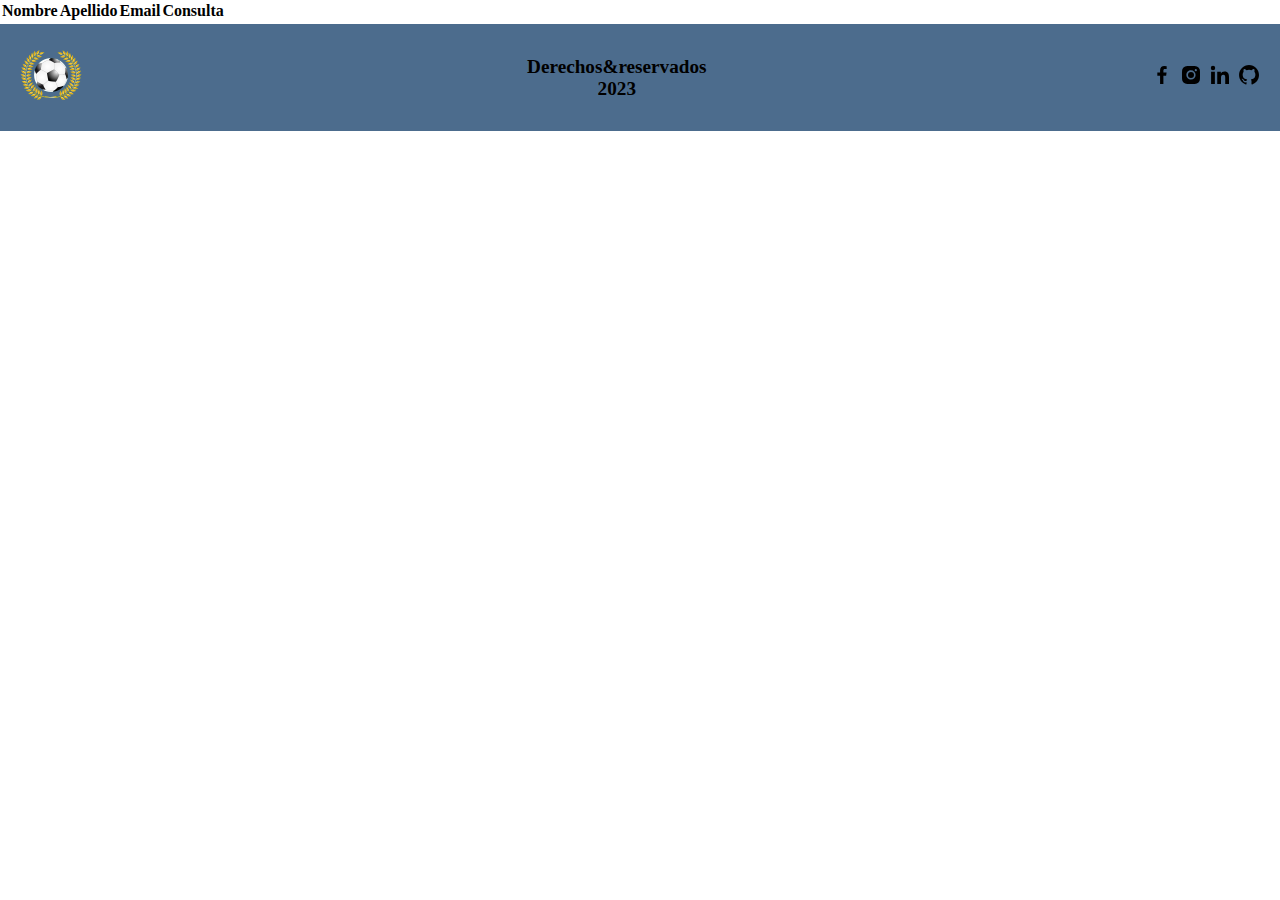
<file: contacto.html>
<!DOCTYPE html>
<html lang="en">
<head>
    <meta charset="UTF-8">
    <meta name="viewport" content="width=device-width, initial-scale=1.0">
    <link rel="stylesheet" href="css/style.css">
    <title>Document</title>
</head>
<body>
    <main>
        <table>
            <tr>
                <th>Nombre</th>
                <th>Apellido</th>
                <th>Email</th>
                <th>Consulta</th>
            </tr>
            <tr>
                <td></td>
                <td></td>
                <td></td>
                <td></td>
            </tr>
            
        </table>
    </main>
    <footer>
        <div><img class="logo_foot" src="img/logo_2.png" alt="Logo"></div>
        <div>
            <p>Derechos&reservados <br>2023</br></p>
            
        </div>
        <div>
            <ul class="list_redes">
                <li><a href="https://github.com/Abelitu/e14" target="_blank"><img class="iconos-redes" src="img/bxl-facebook.svg" alt="Facebook"></a></li>
                <li><a href="https://github.com/Abelitu/e14" target="_blank"><img class="iconos-redes" src="img/bxl-instagram-alt.svg" alt="Instagram"></a></li>
                <li><a href="https://github.com/Abelitu/e14" target="_blank"><img class="iconos-redes" src="img/bxl-linkedin.svg" alt="linkedin"></a></li>
                <li><a href="https://github.com/Abelitu/e14" target="_blank"><img class="iconos-redes" src="img/bxl-github.svg" alt="Github"></a></li>
            </ul>
        </div>        
    </footer>    
    
</body>
</html>
</file>
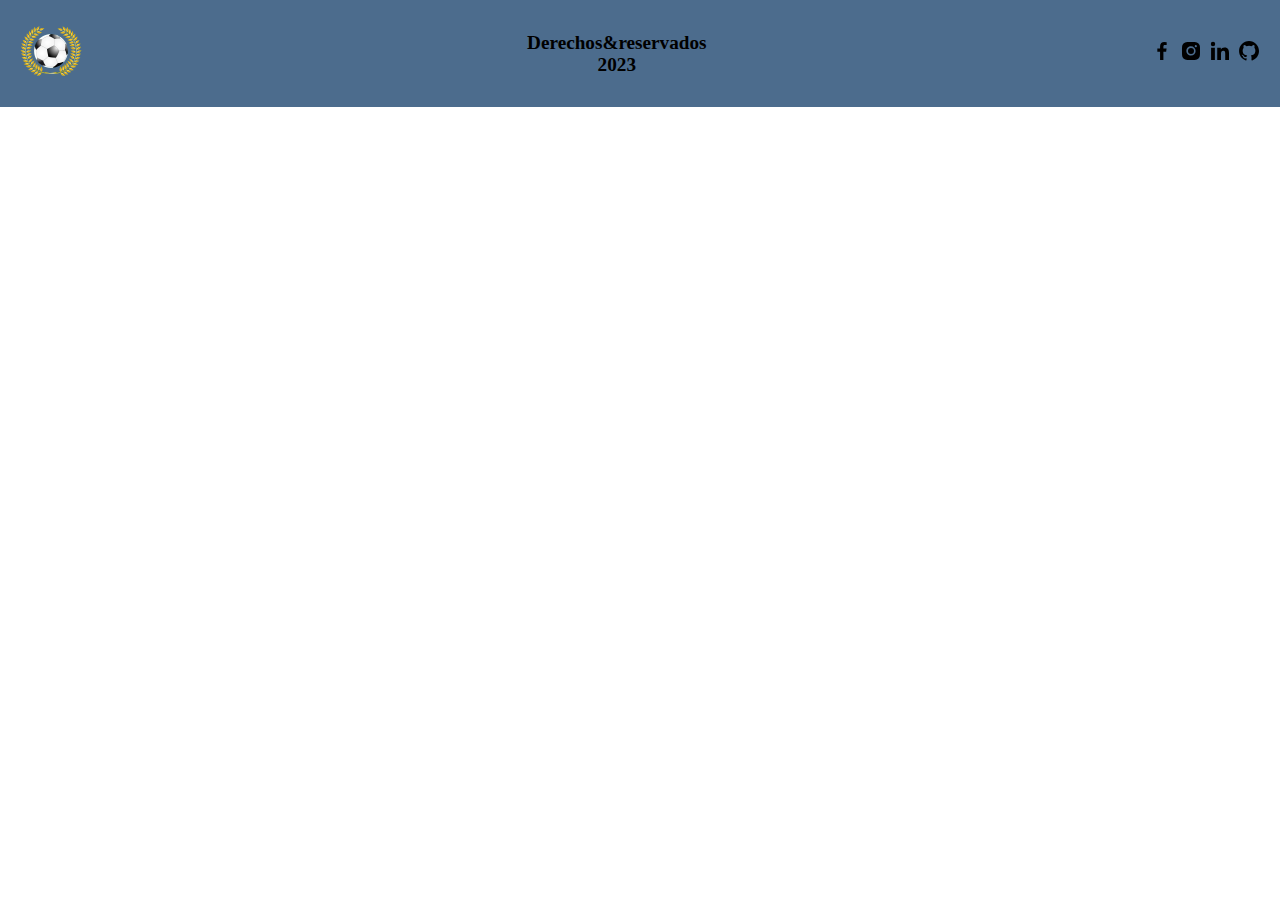
<file: estadisticas.html>
<!DOCTYPE html>
<html lang="en">
<head>
    <meta charset="UTF-8">
    <meta name="viewport" content="width=device-width, initial-scale=1.0">
    <link rel="stylesheet" href="css/style.css">
    <title>Document</title>
</head>
<body>
    <footer>
        <div><img class="logo_foot" src="img/logo_2.png" alt="Logo"></div>
        <div>
            <p>Derechos&reservados <br>2023</br></p>
            
        </div>
        <div>
            <ul class="list_redes">
                <li><a href="https://github.com/Abelitu/e14" target="_blank"><img class="iconos-redes" src="img/bxl-facebook.svg" alt="Facebook"></a></li>
                <li><a href="https://github.com/Abelitu/e14" target="_blank"><img class="iconos-redes" src="img/bxl-instagram-alt.svg" alt="Instagram"></a></li>
                <li><a href="https://github.com/Abelitu/e14" target="_blank"><img class="iconos-redes" src="img/bxl-linkedin.svg" alt="linkedin"></a></li>
                <li><a href="https://github.com/Abelitu/e14" target="_blank"><img class="iconos-redes" src="img/bxl-github.svg" alt="Github"></a></li>
            </ul>
        </div>        
    </footer>
    
</body>
</html>
</file>
<file: css/style.css>
*{
    padding: 0;
    margin: 0;
    box-sizing: border-box;
}

.head{
    background-color: #0E141A;
    padding: 2% 10%;
    display: flex;
    justify-content: space-between;
    align-items: center;
}

.icono-inicio{
    width: 10vh;
}

.btn{
    padding: 2vh;
    width: 20vh;
    border-radius: 2px;
    font-weight: bold;
}

.registro{
    background-color: #E01A22;
    color: #ffff;
    border-color: #E01A22;
}

.registro:hover{
    background-color: #ffff;
    color: #E01A22;
    border-color: #ffff;
    cursor: pointer;
}

.inicio{
    background-color: #0E141A;
    color: #ffff;
    border-color: #0E141A;
}

.inicio:hover{
    background-color: #ffff;
    color: #0E141A;
    border-color: #ffff;
    cursor: pointer;
}

.input-buscador{
    background-color: #0E141A;
    height: 5vh;
    border-top: none;
    border-left: none;
    border-right: none;
    border-bottom: 2px  solid #385066;
    border-radius: 2px;
    padding-left: 1vh;
}

.input-buscador:focus {
    color: #ffff;
}

.input-buscador::placeholder {
    color: #385066;
    font-weight: bold;
}

#btn-buscador{
    height: 5vh;
    width: 5vh;
    align-self: center;
    margin-left: -3vh;
    margin-top: 1vh;
    position: absolute;
    color: #385066 !important;
}

.buscar{
    width: 2vh;
    background-color: #0E141A;
    color: #ffff;
    border: 1px #0E141A;
}

nav ul {
    background-color: #11181F;
    display: flex;
    justify-content: space-around;
    padding: 1% 10%;
}

nav ul a {
    font-size: 3vh;
    text-decoration: none;
    font-weight: bold;
    color: #91a4b6;
}

nav ul a:hover {
    color: #ECD503;
}
.fondo{
    background-image: url(../img/1137.jpg) ;
    background-size: 100%;
    
    
}
.intro_inicio{
    text-align: justify;
    font-size: x-large;
    font-weight: bold;
    padding: 10px;
    background-color: #91a4b64a;
    font-family: 'Times New Roman', Times, serif;
    animation: intro 5s cubic-bezier(0.215, 0.610, 0.355, 1);
}
.intro_inicio p{
    font-size: x-large;
}

@keyframes intro {
    0% {
      transform:  translatex(800px);
      opacity: 1;
    }
    60% {
      opacity: 0.5;
    }
    100% {
      transform:  translatex(-1000px);
      opacity: 0;
    }
  }
/*estadisticas*/
#posiciones{
    background-color: #385066b0;
    display: flex;
    
}  

/*******/

section{
    background-color: #c8d9eb;
    padding: 0;
    margin: 0;
}
.que_es :hover{
    color: #0E141A;
}
.que_es p{
    font-size: x-large;
    color: #5a80a6;

}


.textonosotros{
    display:flex ;
    padding: 0;
    margin: 0;
    text-align: center;
    font-size: x-large;
    background-color: #385066;
    padding: 10px;
    font-family: 'Times New Roman', Times, serif;
}

.textonosotros p{
    margin: 15px;
}

.nosotros{
    margin: 0;
    padding: 0;
    background-color: #0E141A;
}

.nosotros {
    text-align: center;
}

.galeria {
    max-width: 800px; 
    margin: 0 auto; 
}

.grid-container {
    display: grid;
    grid-template-columns: repeat(2, 1fr);
    gap: 16px;
}

.grid-item {
    position: relative;
    overflow: hidden;
    border-radius: 8px;
}

.grid-item img {
    width: 100%;
    height: auto;
    display: block;
    border-radius: 8px;
    transition: transform 0.3s ease-in-out;
}

.grid-item:hover img {
    transform: scale(1.1);
}

.overlay {
    position: absolute;
    top: 0;
    left: 0;
    width: 100%;
    height: 100%;
    display: flex;
    flex-direction: column;
    justify-content: center;
    align-items: center;
    background: rgba(255, 255, 255, 0.8); 
    opacity: 0; 
    transition: opacity 0.3s ease-in-out;
}

.grid-item:hover .overlay {
    opacity: 1; 
}

.overlay p {
    margin: 0;
    font-family: 'Times New Roman', Times, serif;
    font-size: large;
}

/**reglamento*/
.reglas-futbol {
    max-width: 800px;
    margin: 0 auto;
    padding: 20px;
    background-color: #f5f5f5;
    border-radius: 10px;
    box-shadow: 0 0 10px rgba(0, 0, 0, 0.1);
}

.reglas-futbol h1 {
    color: #333;
}

.reglas-futbol h2 {
    color: #0066cc;
}

.reglas-futbol  p {
    color: #666;
}

@media screen and (max-width: 600px) {
    .reglas-futbol {
        padding: 10px;
    }

    h1 {
        font-size: 24px;
    }

    h2 {
        font-size: 18px;
    }

    p {
        font-size: 14px;
    }
}

/****/
.caja_form{
    display: flex;
    
   

}
.fcontacto{
    position: relative;
    min-width:50%;
    left: 25%;
    padding: 20px;
    margin: 20px 0px 20px 0px;
    border-radius: 15px;
    background-color:#91A4B6;
    display: inline-flex;
    flex-direction: column;
    font-size:larger;
    font-weight: bold;
    font-family: 'Times New Roman', Times, serif;
  
 }
 .fcontacto label{
    color:#0E141A;
    
 }

 .fcontacto input{
    height: 20%;
   
 }

.fcontacto textarea{
    overflow: hidden;
    height: 100px;
}

#submit_enviar{ 
    background-color:#e6ecf2;
    margin: 10px;
    height: 20%;
    width: 20%;
    justify-content: center;
    border-radius: 5px;

}

#submit_enviar:hover{
    background-color: #5a80a6;
}

.mapa{
    overflow: hidden;
    position: relative;
}

.mapa iframe{
    
    width: 100%;
    height: 100%;

}

footer{
    display: flex;
    justify-content: space-between;
    align-items: center;
    font-family: 'Times New Roman', Times, serif;
    font-size:larger;
    font-weight: bold;
    text-align: center;        
    background-color: #4c6c8d;
    padding: 1em;
       
}
.logo_foot{
    height: 64px;
    width: 64px;
}

.list_redes li{
    list-style-type:none ;
    display:inline;
}

.iconos-redes:hover{
    transform: scale(2,2) rotate(-25deg) translate(5px);
   
}
</file>
